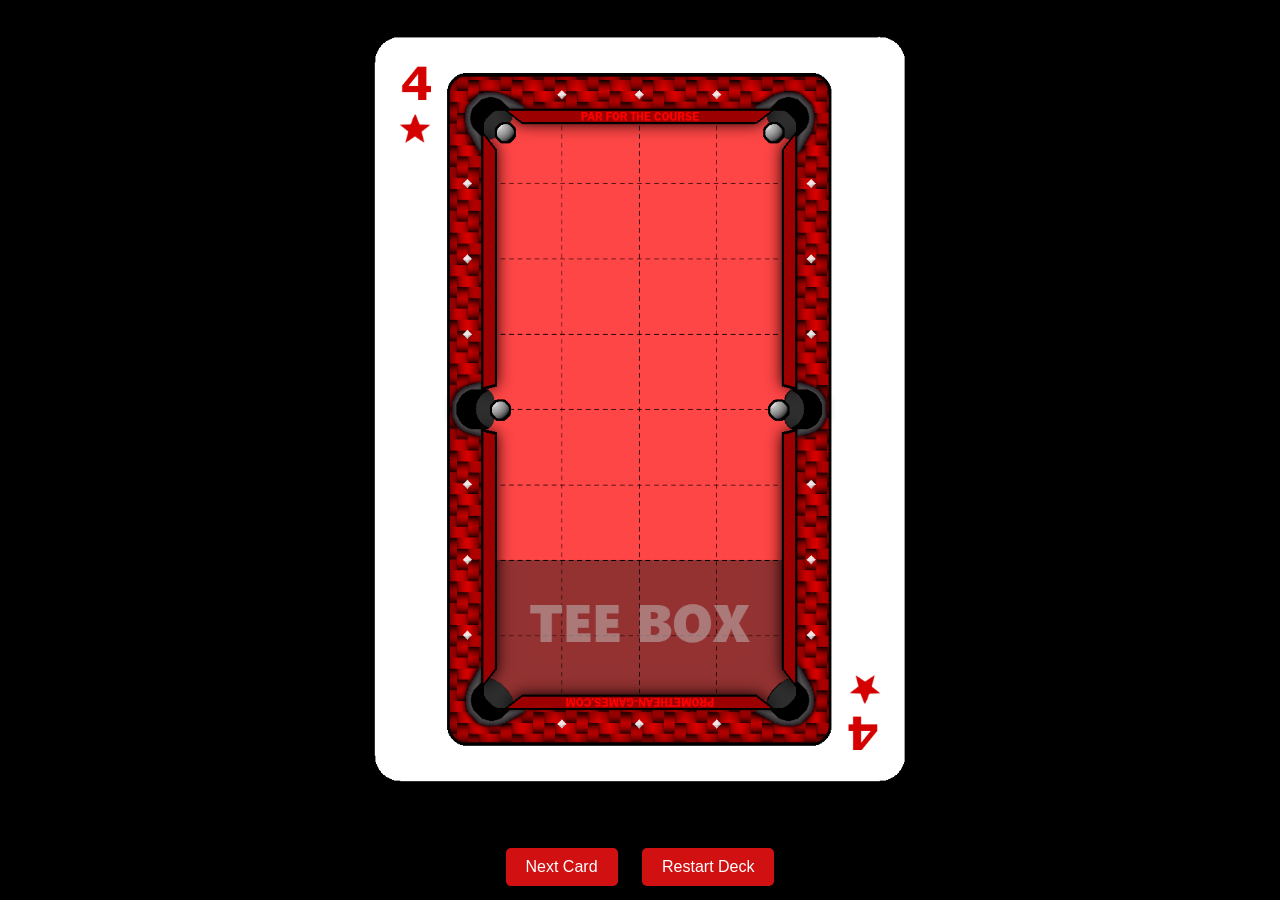
<file: index.html>
<!DOCTYPE html>
<html lang="en">
<head>
    <meta charset="UTF-8">
    <meta name="viewport" content="width=device-width, initial-scale=1.0">
    <title>Par for the Course - Tournament</title>
    <link rel="stylesheet" href="styles.css">
</head>
<body>
    <div class="app-container">
        <img id="cardImage" class="card-image" src="images/card1.png" alt="Card Image">
        <div class="buttons">
            <button id="nextButton" class="btn">Next Card</button>
            <button id="restartButton" class="btn">Restart Deck</button>
        </div>
    </div>
    
    <script src="script.js"></script>
</body>
</html>
</file>
<file: styles.css>
* {
    margin: 0;
    padding: 0;
    box-sizing: border-box;
}

body {
    font-family: Arial, sans-serif;
    display: flex;
    justify-content: center;
    align-items: center;
    height: 100vh;
    background-color: #000;
}

.app-container {
    text-align: center;
}

.card-image {
    width: 100%;
    height: auto;
    max-height: 90vh;
    object-fit: contain;
    border: 5px solid #000;
}

.buttons {
    margin-top: 20px;
}

.btn {
    padding: 10px 20px;
    margin: 10px;
    font-size: 16px;
    cursor: pointer;
    border: none;
    border-radius: 5px;
    background-color: #d11111;
    color: #fff;
    transition: background-color 0.3s;
}

.btn:hover {
</file>
